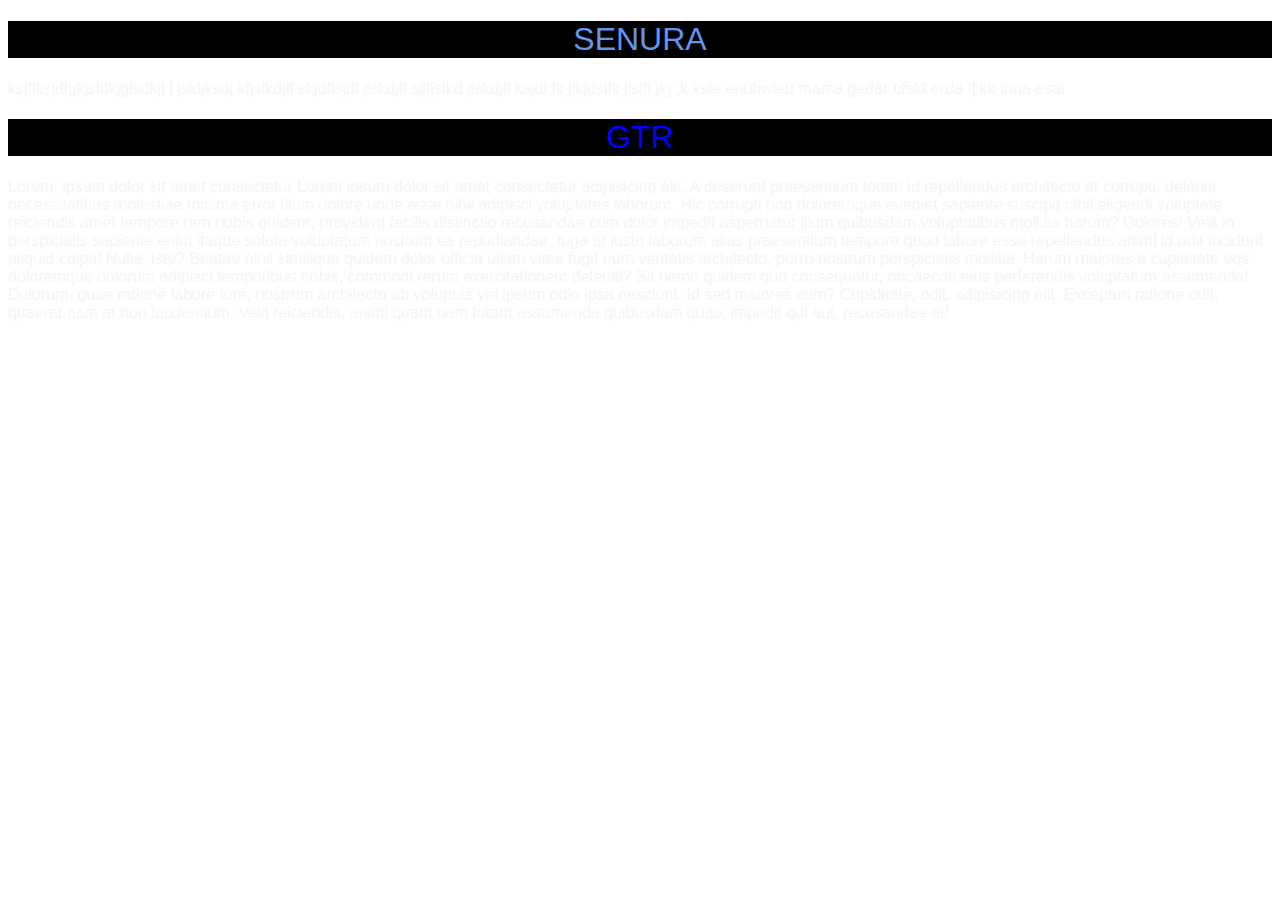
<file: index.html>
<!DOCTYPE html>
<html lang="en">
<head>
    <meta charset="UTF-8">
    <meta name="viewport" content="width=device-width, initial-scale=1.0">
    <title>Document</title>
</head>
<link rel="stylesheet" href="css/style.css">
<body>
    <h1 id="SENURAID">SENURA</h1>
    <p>ksjflksjdlgkjsldkjglsdkjl l jsldjksdj kfjslkdjfl
        skjdflsjdl jlskdjfl sjlfjslkd jlskdjfl ksjdl
        fk jlkjdslfk jlsjfl jlg ;k ksle  enuhwieu  mama gedar ofskf erda l] kk inna asai 
    </p>
    <h1 class="GTR_class">GTR</h1>
    <p>Lorem, ipsum dolor sit amet consectetur
        Lorem ipsum dolor sit amet consectetur adipisicing elit. A deserunt praesentium totam id repellendus architecto at corrupti, deleniti necessitatibus molestiae minima error illum dolore unde esse nihil adipisci voluptates laborum.
        Hic corrupti non doloremque eveniet sapiente suscipit nihil eligendi voluptate reiciendis amet tempore rem nobis quidem, provident facilis distinctio recusandae cum dolor impedit aspernatur illum quibusdam voluptatibus mollitia harum? Dolores!
        Velit in perspiciatis sapiente enim itaque soluta voluptatum nostrum ea repudiandae, fuga at iusto laborum alias praesentium tempore quod labore esse repellendus animi id odit incidunt aliquid culpa! Nulla, iste?
        Beatae nihil similique quidem dolor officia ullam vitae fugit eum veritatis architecto, porro nostrum perspiciatis mollitia. Harum maiores a cupiditate eos doloremque dolorum adipisci temporibus nobis, commodi rerum exercitationem deleniti?
        Sit nemo quidem quo consequatur, obcaecati eius perferendis voluptatum assumenda! Dolorum, quae ratione labore iure, nostrum architecto ab voluptas vel ipsum odio ipsa nesciunt. Id sed maiores cum? Cupiditate, odit. adipisicing elit. Excepturi ratione odit, quaerat nam at non laudantium. Velit reiciendis, animi quam nam totam assumenda quibusdam quas, impedit qui aut, recusandae et!</p>
</body>
</html>
</file>
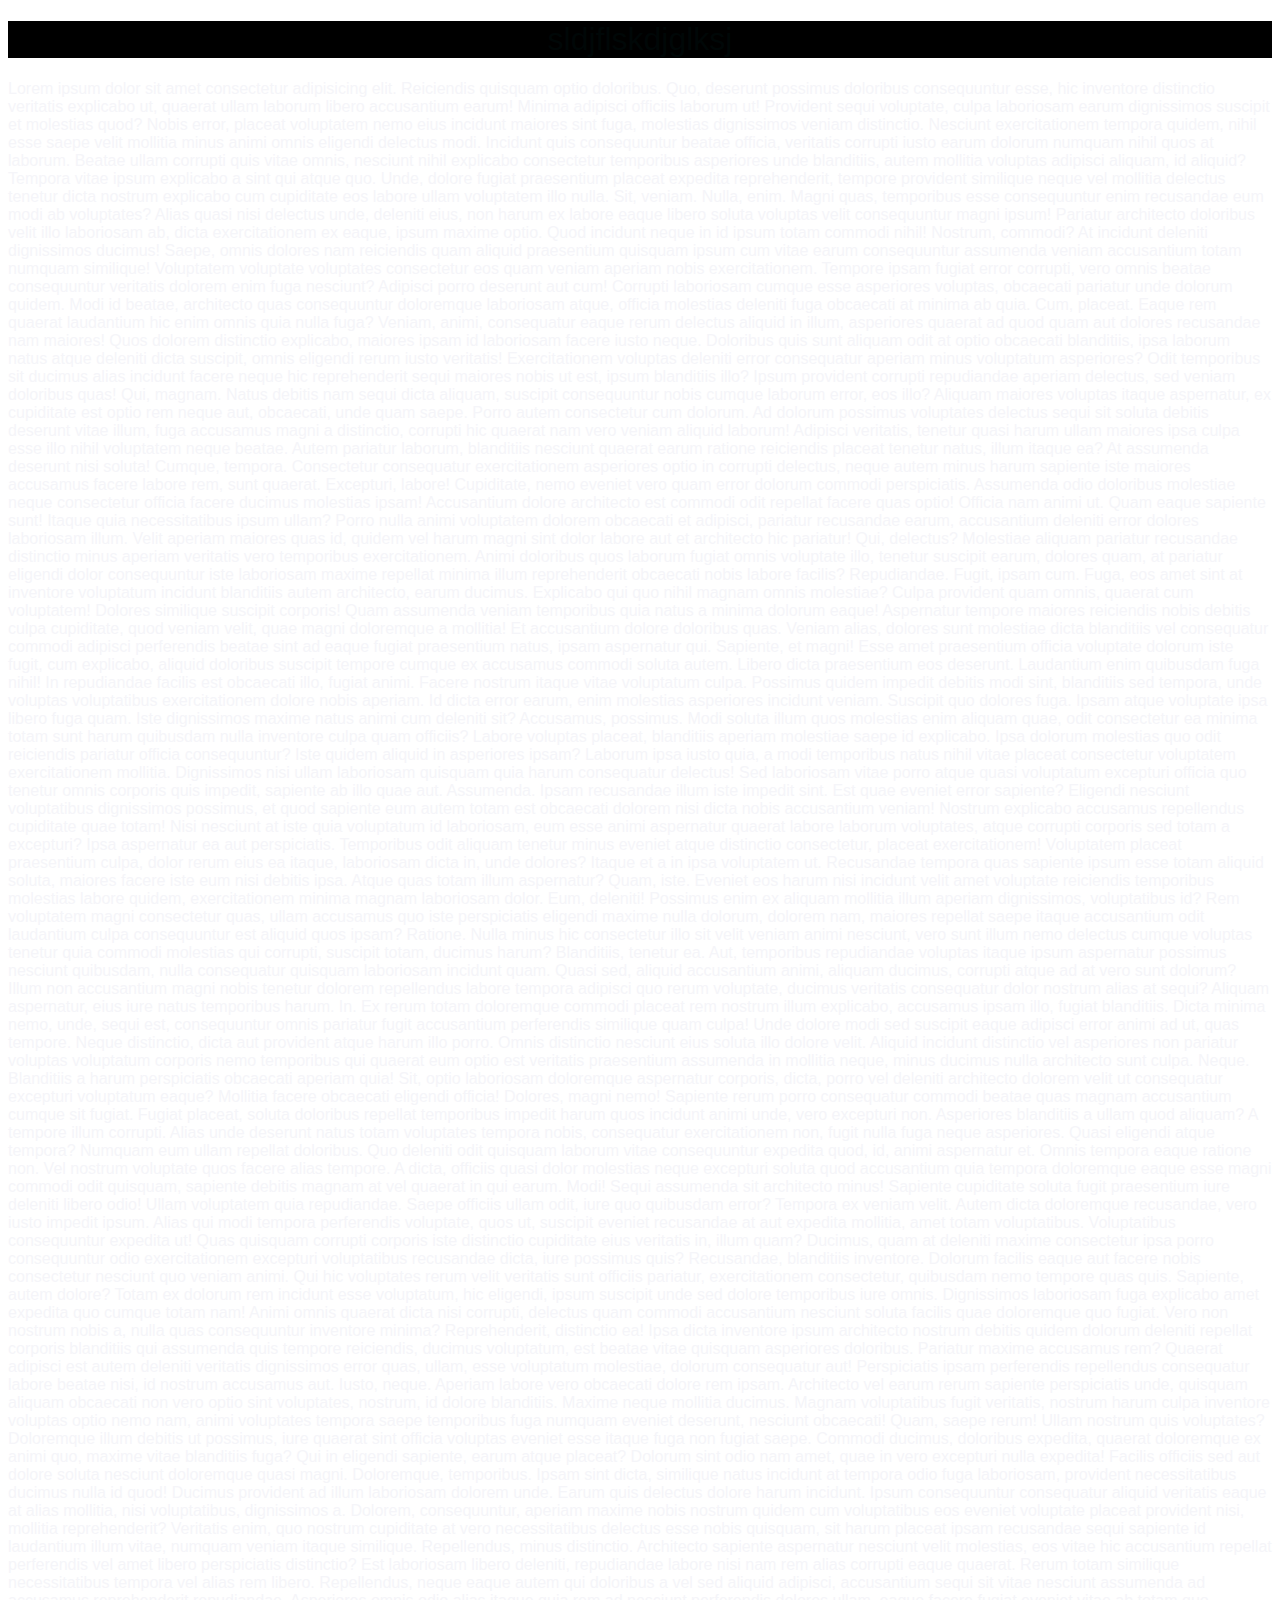
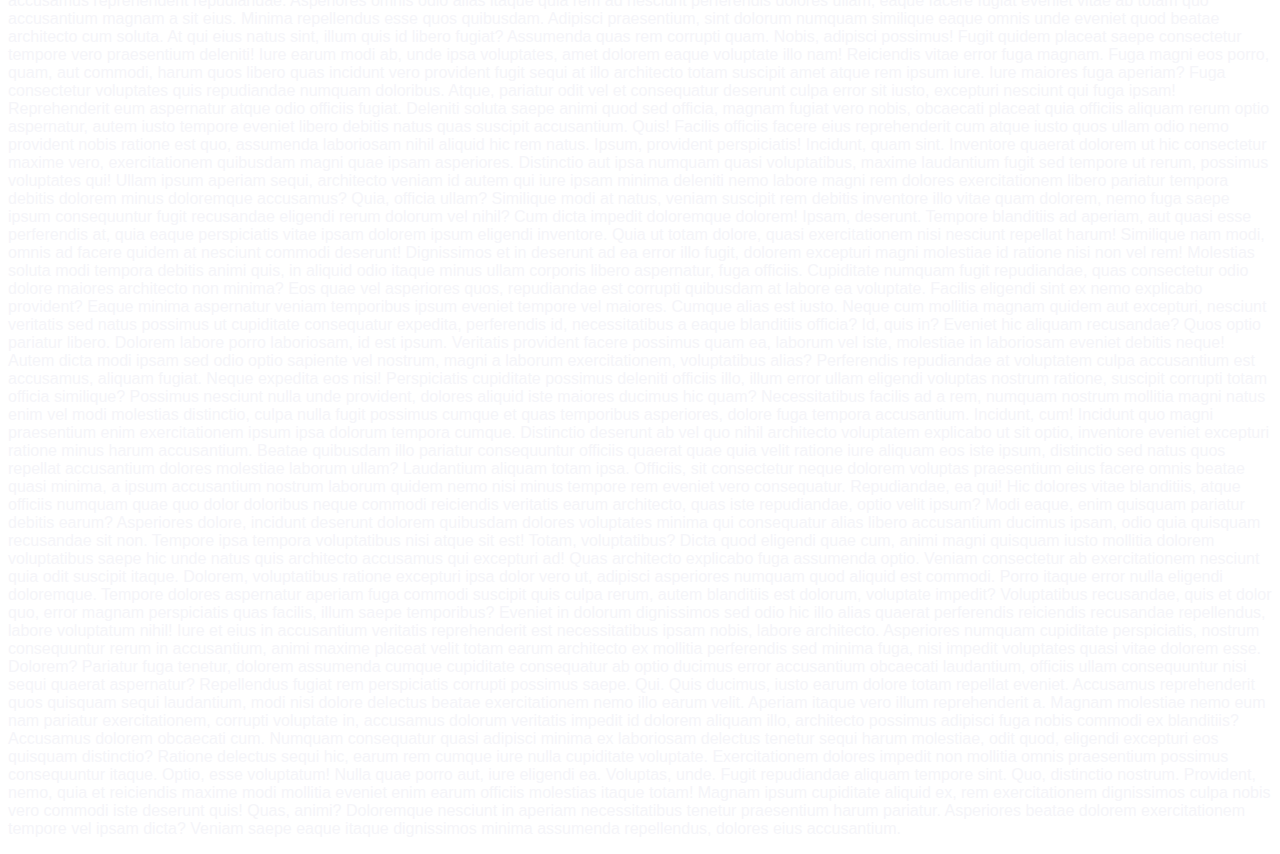
<file: sample.html>
<!DOCTYPE html>
<html lang="en">
<head>
    <meta charset="UTF-8">
    <meta name="viewport" content="width=device-width, initial-scale=1.0">
    <title>Document</title>
</head>
<link rel="stylesheet" href="css/style.css">
<body>
    <h1>sldjflskdjglksj</h1>
    <p>Lorem ipsum dolor sit amet consectetur adipisicing elit. Reiciendis quisquam optio doloribus. Quo, deserunt possimus doloribus consequuntur esse, hic inventore distinctio veritatis explicabo ut, quaerat ullam laborum libero accusantium earum!
    Minima adipisci officiis laborum ut! Provident sequi voluptate, culpa laboriosam earum dignissimos suscipit et molestias quod? Nobis error, placeat voluptatem nemo eius incidunt maiores sint fuga, molestias dignissimos veniam distinctio.
    Nesciunt exercitationem tempora quidem, nihil esse saepe velit mollitia minus animi omnis eligendi delectus modi. Incidunt quis consequuntur beatae officia, veritatis corrupti iusto earum dolorum numquam nihil quos at laborum.
    Beatae ullam corrupti quis vitae omnis, nesciunt nihil explicabo consectetur temporibus asperiores unde blanditiis, autem mollitia voluptas adipisci aliquam, id aliquid? Tempora vitae ipsum explicabo a sint qui atque quo.
    Unde, dolore fugiat praesentium placeat expedita reprehenderit, tempore provident similique neque vel mollitia delectus tenetur dicta nostrum explicabo cum cupiditate eos labore ullam voluptatem illo nulla. Sit, veniam. Nulla, enim.
    Magni quas, temporibus esse consequuntur enim recusandae eum modi ab voluptates? Alias quasi nisi delectus unde, deleniti eius, non harum ex labore eaque libero soluta voluptas velit consequuntur magni ipsum!
    Pariatur architecto doloribus velit illo laboriosam ab, dicta exercitationem ex eaque, ipsum maxime optio. Quod incidunt neque in id ipsum totam commodi nihil! Nostrum, commodi? At incidunt deleniti dignissimos ducimus!
    Saepe, omnis dolores nam reiciendis quam aliquid praesentium quisquam ipsum cum vitae earum consequuntur assumenda veniam accusantium totam numquam similique! Voluptatem voluptate voluptates consectetur eos quam veniam aperiam nobis exercitationem.
    Tempore ipsam fugiat error corrupti, vero omnis beatae consequuntur veritatis dolorem enim fuga nesciunt? Adipisci porro deserunt aut cum! Corrupti laboriosam cumque esse asperiores voluptas, obcaecati pariatur unde dolorum quidem.
    Modi id beatae, architecto quas consequuntur doloremque laboriosam atque, officia molestias deleniti fuga obcaecati at minima ab quia. Cum, placeat. Eaque rem quaerat laudantium hic enim omnis quia nulla fuga?
    Veniam, animi, consequatur eaque rerum delectus aliquid in illum, asperiores quaerat ad quod quam aut dolores recusandae nam maiores! Quos dolorem distinctio explicabo, maiores ipsam id laboriosam facere iusto neque.
    Doloribus quis sunt aliquam odit at optio obcaecati blanditiis, ipsa laborum natus atque deleniti dicta suscipit, omnis eligendi rerum iusto veritatis! Exercitationem voluptas deleniti error consequatur aperiam minus voluptatum asperiores?
    Odit temporibus sit ducimus alias incidunt facere neque hic reprehenderit sequi maiores nobis ut est, ipsum blanditiis illo? Ipsum provident corrupti repudiandae aperiam delectus, sed veniam doloribus quas! Qui, magnam.
    Natus debitis nam sequi dicta aliquam, suscipit consequuntur nobis cumque laborum error, eos illo? Aliquam maiores voluptas itaque aspernatur, ex cupiditate est optio rem neque aut, obcaecati, unde quam saepe.
    Porro autem consectetur cum dolorum. Ad dolorum possimus voluptates delectus sequi sit soluta debitis deserunt vitae illum, fuga accusamus magni a distinctio, corrupti hic quaerat nam vero veniam aliquid laborum!
    Adipisci veritatis, tenetur quasi harum ullam maiores ipsa culpa esse illo nihil voluptatem neque beatae. Autem pariatur laborum, blanditiis nesciunt quaerat earum ratione reiciendis placeat tenetur natus, illum itaque ea?
    At assumenda deserunt nisi soluta! Cumque, tempora. Consectetur consequatur exercitationem asperiores optio in corrupti delectus, neque autem minus harum sapiente iste maiores accusamus facere labore rem, sunt quaerat. Excepturi, labore!
    Cupiditate, nemo eveniet vero quam error dolorum commodi perspiciatis. Assumenda odio doloribus molestiae neque consectetur officia facere ducimus molestias ipsam! Accusantium dolore architecto est commodi odit repellat facere quas optio!
    Officia nam animi ut. Quam eaque sapiente sunt! Itaque quia necessitatibus ipsum ullam? Porro nulla animi voluptatem dolorem obcaecati et adipisci, pariatur recusandae earum, accusantium deleniti error dolores laboriosam illum.
    Velit aperiam maiores quas id, quidem vel harum magni sint dolor labore aut et architecto hic pariatur! Qui, delectus? Molestiae aliquam pariatur recusandae distinctio minus aperiam veritatis vero temporibus exercitationem.
    Animi doloribus quos laborum fugiat omnis voluptate illo, tenetur suscipit earum, dolores quam, at pariatur eligendi dolor consequuntur iste laboriosam maxime repellat minima illum reprehenderit obcaecati nobis labore facilis? Repudiandae.
    Fugit, ipsam cum. Fuga, eos amet sint at inventore voluptatum incidunt blanditiis autem architecto, earum ducimus. Explicabo qui quo nihil magnam omnis molestiae? Culpa provident quam omnis, quaerat cum voluptatem!
    Dolores similique suscipit corporis! Quam assumenda veniam temporibus quia natus a minima dolorum eaque! Aspernatur tempore maiores reiciendis nobis debitis culpa cupiditate, quod veniam velit, quae magni doloremque a mollitia!
    Et accusantium dolore doloribus quas. Veniam alias, dolores sunt molestiae dicta blanditiis vel consequatur commodi adipisci perferendis beatae sint ad eaque fugiat praesentium natus, ipsam aspernatur qui. Sapiente, et magni!
    Esse amet praesentium officia voluptate dolorum iste fugit, cum explicabo, aliquid doloribus suscipit tempore cumque ex accusamus commodi soluta autem. Libero dicta praesentium eos deserunt. Laudantium enim quibusdam fuga nihil!
    In repudiandae facilis est obcaecati illo, fugiat animi. Facere nostrum itaque vitae voluptatum culpa. Possimus quidem impedit debitis modi sint, blanditiis sed tempora, unde voluptas voluptatibus exercitationem dolore nobis aperiam.
    Id dicta error earum, enim molestias asperiores incidunt veniam. Suscipit quo dolores fuga. Ipsam atque voluptate ipsa libero fuga quam. Iste dignissimos maxime natus animi cum deleniti sit? Accusamus, possimus.
    Modi soluta illum quos molestias enim aliquam quae, odit consectetur ea minima totam sunt harum quibusdam nulla inventore culpa quam officiis? Labore voluptas placeat, blanditiis aperiam molestiae saepe id explicabo.
    Ipsa dolorum molestias quo odit reiciendis pariatur officia consequuntur? Iste quidem aliquid in asperiores ipsam? Laborum ipsa iusto quia, a modi temporibus natus nihil vitae placeat consectetur voluptatem exercitationem mollitia.
    Dignissimos nisi ullam laboriosam quisquam quia harum consequatur delectus! Sed laboriosam vitae porro atque quasi voluptatum excepturi officia quo tenetur omnis corporis quis impedit, sapiente ab illo quae aut. Assumenda.
    Ipsam recusandae illum iste impedit sint. Est quae eveniet error sapiente? Eligendi nesciunt voluptatibus dignissimos possimus, et quod sapiente eum autem totam est obcaecati dolorem nisi dicta nobis accusantium veniam!
    Nostrum explicabo accusamus repellendus cupiditate quae totam! Nisi nesciunt at iste quia voluptatum id laboriosam, eum esse animi aspernatur quaerat labore laborum voluptates, atque corrupti corporis sed totam a excepturi?
    Ipsa aspernatur ea aut perspiciatis. Temporibus odit aliquam tenetur minus eveniet atque distinctio consectetur, placeat exercitationem! Voluptatem placeat praesentium culpa, dolor rerum eius ea itaque, laboriosam dicta in, unde dolores?
    Itaque et a in ipsa voluptatem ut. Recusandae tempora quas sapiente ipsum esse totam aliquid soluta, maiores facere iste eum nisi debitis ipsa. Atque quas totam illum aspernatur? Quam, iste.
    Eveniet eos harum nisi incidunt velit amet voluptate reiciendis temporibus molestias labore quidem, exercitationem minima magnam laboriosam dolor. Eum, deleniti! Possimus enim ex aliquam mollitia illum aperiam dignissimos, voluptatibus id?
    Rem voluptatem magni consectetur quas, ullam accusamus quo iste perspiciatis eligendi maxime nulla dolorum, dolorem nam, maiores repellat saepe itaque accusantium odit laudantium culpa consequuntur est aliquid quos ipsam? Ratione.
    Nulla minus hic consectetur illo sit velit veniam animi nesciunt, vero sunt illum nemo delectus cumque voluptas tenetur quia commodi molestias qui corrupti, suscipit totam, ducimus harum? Blanditiis, tenetur ea.
    Aut, temporibus repudiandae voluptas itaque ipsum aspernatur possimus nesciunt quibusdam, nulla consequatur quisquam laboriosam incidunt quam. Quasi sed, aliquid accusantium animi, aliquam ducimus, corrupti atque ad at vero sunt dolorum?
    Illum non accusantium magni nobis tenetur dolorem repellendus labore tempora adipisci quo rerum voluptate, ducimus veritatis consequatur dolor nostrum alias at sequi? Aliquam aspernatur, eius iure natus temporibus harum. In.
    Ex rerum totam doloremque commodi placeat rem nostrum illum explicabo, accusamus ipsam illo, fugiat blanditiis. Dicta minima nemo, unde, sequi est, consequuntur omnis pariatur fugit accusantium perferendis similique quam culpa!
    Unde dolore modi sed suscipit eaque adipisci error animi ad ut, quas tempore. Neque distinctio, dicta aut provident atque harum illo porro. Omnis distinctio nesciunt eius soluta illo dolore velit.
    Aliquid incidunt distinctio vel asperiores non pariatur voluptas voluptatum corporis nemo temporibus qui quaerat eum optio est veritatis praesentium assumenda in mollitia neque, minus ducimus nulla architecto sunt culpa. Neque.
    Blanditiis a harum perspiciatis obcaecati aperiam quia! Sit, optio laboriosam doloremque aspernatur corporis, dicta, porro vel deleniti architecto dolorem velit ut consequatur excepturi voluptatum eaque? Mollitia facere obcaecati eligendi officia!
    Dolores, magni nemo! Sapiente rerum porro consequatur commodi beatae quas magnam accusantium cumque sit fugiat. Fugiat placeat, soluta doloribus repellat temporibus impedit harum quos incidunt animi unde, vero excepturi non.
    Asperiores blanditiis a ullam quod aliquam? A tempore illum corrupti. Alias unde deserunt natus totam voluptates tempora nobis, consequatur exercitationem non, fugit nulla fuga neque asperiores. Quasi eligendi atque tempora?
    Numquam eum ullam repellat doloribus. Quo deleniti odit quisquam laborum vitae consequuntur expedita quod, id, animi aspernatur et. Omnis tempora eaque ratione non. Vel nostrum voluptate quos facere alias tempore.
    A dicta, officiis quasi dolor molestias neque excepturi soluta quod accusantium quia tempora doloremque eaque esse magni commodi odit quisquam, sapiente debitis magnam at vel quaerat in qui earum. Modi!
    Sequi assumenda sit architecto minus! Sapiente cupiditate soluta fugit praesentium iure deleniti libero odio! Ullam voluptatem quia repudiandae. Saepe officiis ullam odit, iure quo quibusdam error? Tempora ex veniam velit.
    Autem dicta doloremque recusandae, vero iusto impedit ipsum. Alias qui modi tempora perferendis voluptate, quos ut, suscipit eveniet recusandae at aut expedita mollitia, amet totam voluptatibus. Voluptatibus consequuntur expedita ut!
    Quas quisquam corrupti corporis iste distinctio cupiditate eius veritatis in, illum quam? Ducimus, quam at deleniti maxime consectetur ipsa porro consequuntur odio exercitationem excepturi voluptatibus recusandae dicta, iure possimus quis?
    Recusandae, blanditiis inventore. Dolorum facilis eaque aut facere nobis consectetur nesciunt quo veniam animi. Qui hic voluptates rerum velit veritatis sunt officiis pariatur, exercitationem consectetur, quibusdam nemo tempore quas quis.
    Sapiente, autem dolore? Totam ex dolorum rem incidunt esse voluptatum, hic eligendi, ipsum suscipit unde sed dolore temporibus iure omnis. Dignissimos laboriosam fuga explicabo amet expedita quo cumque totam nam!
    Animi omnis quaerat dicta nisi corrupti, delectus quam commodi accusantium nesciunt soluta facilis quae doloremque quo fugiat. Vero non nostrum nobis a, nulla quas consequuntur inventore minima? Reprehenderit, distinctio ea!
    Ipsa dicta inventore ipsum architecto nostrum debitis quidem dolorum deleniti repellat corporis blanditiis qui assumenda quis tempore reiciendis, ducimus voluptatum, est beatae vitae quisquam asperiores doloribus. Pariatur maxime accusamus rem?
    Quaerat adipisci est autem deleniti veritatis dignissimos error quas, ullam, esse voluptatum molestiae, dolorum consequatur aut! Perspiciatis ipsam perferendis repellendus consequatur labore beatae nisi, id nostrum accusamus aut. Iusto, neque.
    Aperiam labore vero obcaecati dolore rem ipsam. Architecto vel earum rerum sapiente perspiciatis unde, quisquam aliquam obcaecati non vero optio sint voluptates, nostrum, id dolore blanditiis. Maxime neque mollitia ducimus.
    Magnam voluptatibus fugit veritatis, nostrum harum culpa inventore voluptas optio nemo nam, animi voluptates tempora saepe temporibus fuga numquam eveniet deserunt, nesciunt obcaecati! Quam, saepe rerum! Ullam nostrum quis voluptates?
    Doloremque illum debitis ut possimus, iure quaerat sint officia voluptas eveniet esse itaque fuga non fugiat saepe. Commodi ducimus, doloribus expedita, quaerat doloremque ex animi quo, maxime vitae blanditiis fuga?
    Qui in eligendi sapiente, earum atque placeat? Dolorum sint odio nam amet, quae in vero excepturi nulla expedita! Facilis officiis sed aut dolore soluta nesciunt doloremque quasi magni. Doloremque, temporibus.
    Ipsam sint dicta, similique natus incidunt at tempora odio fuga laboriosam, provident necessitatibus ducimus nulla id quod! Ducimus provident ad illum laboriosam dolorem unde. Earum quis delectus dolore harum incidunt.
    Ipsum consequuntur consequatur aliquid veritatis eaque at alias mollitia, nisi voluptatibus, dignissimos a. Dolorem, consequuntur, aperiam maxime nobis nostrum quidem cum voluptatibus eos eveniet voluptate placeat provident nisi, mollitia reprehenderit?
    Veritatis enim, quo nostrum cupiditate at vero necessitatibus delectus esse nobis quisquam, sit harum placeat ipsam recusandae sequi sapiente id laudantium illum vitae, numquam veniam itaque similique. Repellendus, minus distinctio.
    Architecto sapiente aspernatur nesciunt velit molestias, eos vitae hic accusantium repellat perferendis vel amet libero perspiciatis distinctio? Est laboriosam libero deleniti, repudiandae labore nisi nam rem alias corrupti eaque quaerat.
    Rerum totam similique necessitatibus tempora vel alias rem libero. Repellendus, neque eaque autem qui doloribus a vel sed aliquid adipisci, accusantium sequi sit vitae nesciunt assumenda ad accusamus reprehenderit repudiandae.
    Asperiores omnis odio alias itaque quia rem ad nesciunt perferendis dolores ullam, eaque facere fugiat eveniet vitae ab totam quo accusantium magnam a sit eius. Minima repellendus esse quos quibusdam.
    Adipisci praesentium, sint dolorum numquam similique eaque omnis unde eveniet quod beatae architecto cum soluta. At qui eius natus sint, illum quis id libero fugiat? Assumenda quas rem corrupti quam.
    Nobis, adipisci possimus! Fugit quidem placeat saepe consectetur tempore vero praesentium deleniti! Iure earum modi ab, unde ipsa voluptates, amet dolorem eaque voluptate illo nam! Reiciendis vitae error fuga magnam.
    Fuga magni eos porro, quam, aut commodi, harum quos libero quas incidunt vero provident fugit sequi at illo architecto totam suscipit amet atque rem ipsum iure. Iure maiores fuga aperiam?
    Fuga consectetur voluptates quis repudiandae numquam doloribus. Atque, pariatur odit vel et consequatur deserunt culpa error sit iusto, excepturi nesciunt qui fuga ipsam! Reprehenderit eum aspernatur atque odio officiis fugiat.
    Deleniti soluta saepe animi quod sed officia, magnam fugiat vero nobis, obcaecati placeat quia officiis aliquam rerum optio aspernatur, autem iusto tempore eveniet libero debitis natus quas suscipit accusantium. Quis!
    Facilis officiis facere eius reprehenderit cum atque iusto quos ullam odio nemo provident nobis ratione est quo, assumenda laboriosam nihil aliquid hic rem natus. Ipsum, provident perspiciatis! Incidunt, quam sint.
    Inventore quaerat dolorem ut hic consectetur maxime vero, exercitationem quibusdam magni quae ipsam asperiores. Distinctio aut ipsa numquam quasi voluptatibus, maxime laudantium fugit sed tempore ut rerum, possimus voluptates qui!
    Ullam ipsum aperiam sequi, architecto veniam id autem qui iure ipsam minima deleniti nemo labore magni rem dolores exercitationem libero pariatur tempora debitis dolorem minus doloremque accusamus? Quia, officia ullam?
    Similique modi at natus, veniam suscipit rem debitis inventore illo vitae quam dolorem, nemo fuga saepe ipsum consequuntur fugit recusandae eligendi rerum dolorum vel nihil? Cum dicta impedit doloremque dolorem!
    Ipsam, deserunt. Tempore blanditiis ad aperiam, aut quasi esse perferendis at, quia eaque perspiciatis vitae ipsam dolorem ipsum eligendi inventore. Quia ut totam dolore, quasi exercitationem nisi nesciunt repellat harum!
    Similique nam modi, omnis ad facere quidem at nesciunt commodi deserunt! Dignissimos et in deserunt ad ea error illo fugit, dolorem excepturi magni molestiae id ratione nisi non vel rem!
    Molestias soluta modi tempora debitis animi quis, in aliquid odio itaque minus ullam corporis libero aspernatur, fuga officiis. Cupiditate numquam fugit repudiandae, quas consectetur odio dolore maiores architecto non minima?
    Eos quae vel asperiores quos, repudiandae est corrupti quibusdam at labore ea voluptate. Facilis eligendi sint ex nemo explicabo provident? Eaque minima aspernatur veniam temporibus ipsum eveniet tempore vel maiores.
    Cumque alias est iusto. Neque cum mollitia magnam quidem aut excepturi, nesciunt veritatis sed natus possimus ut cupiditate consequatur expedita, perferendis id, necessitatibus a eaque blanditiis officia? Id, quis in?
    Eveniet hic aliquam recusandae? Quos optio pariatur libero. Dolorem labore porro laboriosam, id est ipsum. Veritatis provident facere possimus quam ea, laborum vel iste, molestiae in laboriosam eveniet debitis neque!
    Autem dicta modi ipsam sed odio optio sapiente vel nostrum, magni a laborum exercitationem, voluptatibus alias? Perferendis repudiandae at voluptatem culpa accusantium est accusamus, aliquam fugiat. Neque expedita eos nisi!
    Perspiciatis cupiditate possimus deleniti officiis illo, illum error ullam eligendi voluptas nostrum ratione, suscipit corrupti totam officia similique? Possimus nesciunt nulla unde provident, dolores aliquid iste maiores ducimus hic quam?
    Necessitatibus facilis ad a rem, numquam nostrum mollitia magni natus enim vel modi molestias distinctio, culpa nulla fugit possimus cumque et quas temporibus asperiores, dolore fuga tempora accusantium. Incidunt, cum!
    Incidunt quo magni praesentium enim exercitationem ipsum ipsa dolorum tempora cumque. Distinctio deserunt ab vel quo nihil architecto voluptatem explicabo ut sit optio, inventore eveniet excepturi ratione minus harum accusantium.
    Beatae quibusdam illo pariatur consequuntur officiis quaerat quae quia velit ratione iure aliquam eos iste ipsum, distinctio sed natus quos repellat accusantium dolores molestiae laborum ullam? Laudantium aliquam totam ipsa.
    Officiis, sit consectetur neque dolorem voluptas praesentium eius facere omnis beatae quasi minima, a ipsum accusantium nostrum laborum quidem nemo nisi minus tempore rem eveniet vero consequatur. Repudiandae, ea qui!
    Hic dolores vitae blanditiis, atque officiis numquam quae quo dolor doloribus neque commodi reiciendis veritatis earum architecto, quas iste repudiandae, optio velit ipsum? Modi eaque, enim quisquam pariatur debitis earum?
    Asperiores dolore, incidunt deserunt dolorem quibusdam dolores voluptates minima qui consequatur alias libero accusantium ducimus ipsam, odio quia quisquam recusandae sit non. Tempore ipsa tempora voluptatibus nisi atque sit est!
    Totam, voluptatibus? Dicta quod eligendi quae cum, animi magni quisquam iusto mollitia dolorem voluptatibus saepe hic unde natus quis architecto accusamus qui excepturi ad! Quas architecto explicabo fuga assumenda optio.
    Veniam consectetur ab exercitationem nesciunt quia odit suscipit itaque. Dolorem, voluptatibus ratione excepturi ipsa dolor vero ut, adipisci asperiores numquam quod aliquid est commodi. Porro itaque error nulla eligendi doloremque.
    Tempore dolores aspernatur aperiam fuga commodi suscipit quis culpa rerum, autem blanditiis est dolorum, voluptate impedit? Voluptatibus recusandae, quis et dolor quo, error magnam perspiciatis quas facilis, illum saepe temporibus?
    Eveniet in dolorum dignissimos sed odio hic illo alias quaerat perferendis reiciendis recusandae repellendus, labore voluptatum nihil! Iure et eius in accusantium veritatis reprehenderit est necessitatibus ipsam nobis, labore architecto.
    Asperiores numquam cupiditate perspiciatis, nostrum consequuntur rerum in accusantium, animi maxime placeat velit totam earum architecto ex mollitia perferendis sed minima fuga, nisi impedit voluptates quasi vitae dolorem esse. Dolorem?
    Pariatur fuga tenetur, dolorem assumenda cumque cupiditate consequatur ab optio ducimus error accusantium obcaecati laudantium, officiis ullam consequuntur nisi sequi quaerat aspernatur? Repellendus fugiat rem perspiciatis corrupti possimus saepe. Qui.
    Quis ducimus, iusto earum dolore totam repellat eveniet. Accusamus reprehenderit quos quisquam sequi laudantium, modi nisi dolore delectus beatae exercitationem nemo illo earum velit. Aperiam itaque vero illum reprehenderit a.
    Magnam molestiae nemo eum nam pariatur exercitationem, corrupti voluptate in, accusamus dolorum veritatis impedit id dolorem aliquam illo, architecto possimus adipisci fuga nobis commodi ex blanditiis? Accusamus dolorem obcaecati cum.
    Numquam consequatur quasi adipisci minima ex laboriosam delectus tenetur sequi harum molestiae, odit quod, eligendi excepturi eos quisquam distinctio? Ratione delectus sequi hic, earum rem cumque iure nulla cupiditate voluptate.
    Exercitationem dolores impedit non mollitia omnis praesentium possimus consequuntur itaque. Optio, esse voluptatum! Nulla quae porro aut, iure eligendi ea. Voluptas, unde. Fugit repudiandae aliquam tempore sint. Quo, distinctio nostrum.
    Provident, nemo, quia et reiciendis maxime modi mollitia eveniet enim earum officiis molestias itaque totam! Magnam ipsum cupiditate aliquid ex, rem exercitationem dignissimos culpa nobis vero commodi iste deserunt quis!
    Quas, animi? Doloremque nesciunt in aperiam necessitatibus tenetur praesentium harum pariatur. Asperiores beatae dolorem exercitationem tempore vel ipsam dicta? Veniam saepe eaque itaque dignissimos minima assumenda repellendus, dolores eius accusantium.</p>
</body>
</html>
</file>
<file: css/style.css>
j/@import url('https://fonts.googleapis.com/css2?family=Bebas+Neue&display=swap');

body{
    background-image: url(/photos/img\ 1\ black\ gtr.jpg);
    background-position:center;
    background-size: cover;
    background-repeat: no-repeat;
    background-attachment: fixed;
    font-family: "Bebas Neue", sans-serif;
    font-weight: 400;
    font-style: normal;
}
body{
}
h1{
    color: rgb(0, 7, 7); background-color: black;text-align: center;
    font-family: "Bebas Neue", sans-serif;
    font-weight: 400;
    font-style: normal; 
}
p{
    color: rgb(245, 245, 249);
    font-family: "Bebas Neue", sans-serif;
    font-weight: 400;
    font-style: normal; 

}
#SENURAID{
    color: cornflowerblue;

}
.GTR_class{
    color: blue;

}
</file>
